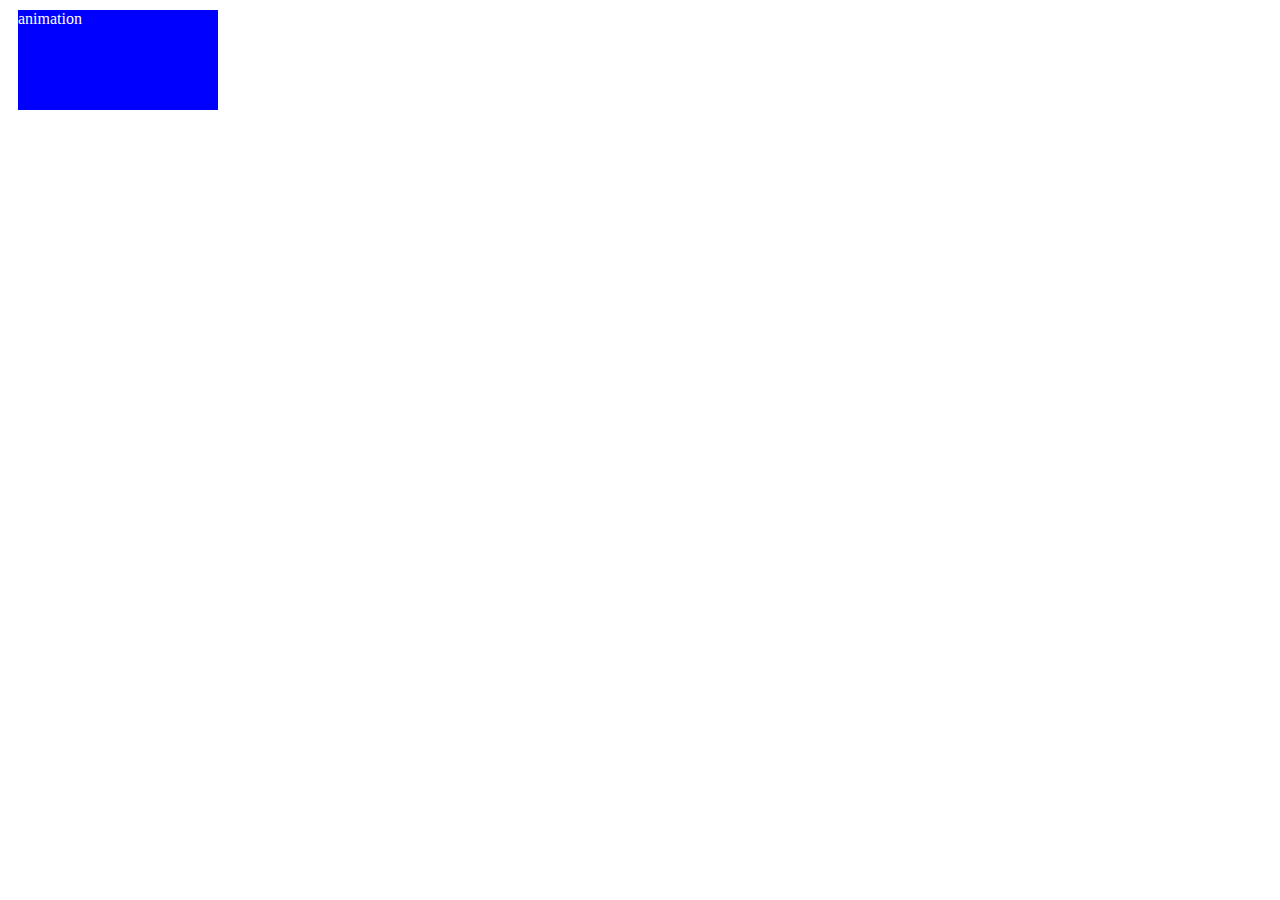
<file: index.html>
<!DOCTYPE html>
<html lang="en">
  <head>
    <meta charset="UTF-8" />
    <meta http-equiv="X-UA-Compatible" content="IE=edge" />
    <meta name="viewport" content="width=device-width, initial-scale=1.0" />
    <title>CSS Tutorial</title>

    <link rel="stylesheet" href="./css/style.css" />
  </head>
  <body>
    <div class="animation">animation</div>
  </body>
</html>
</file>
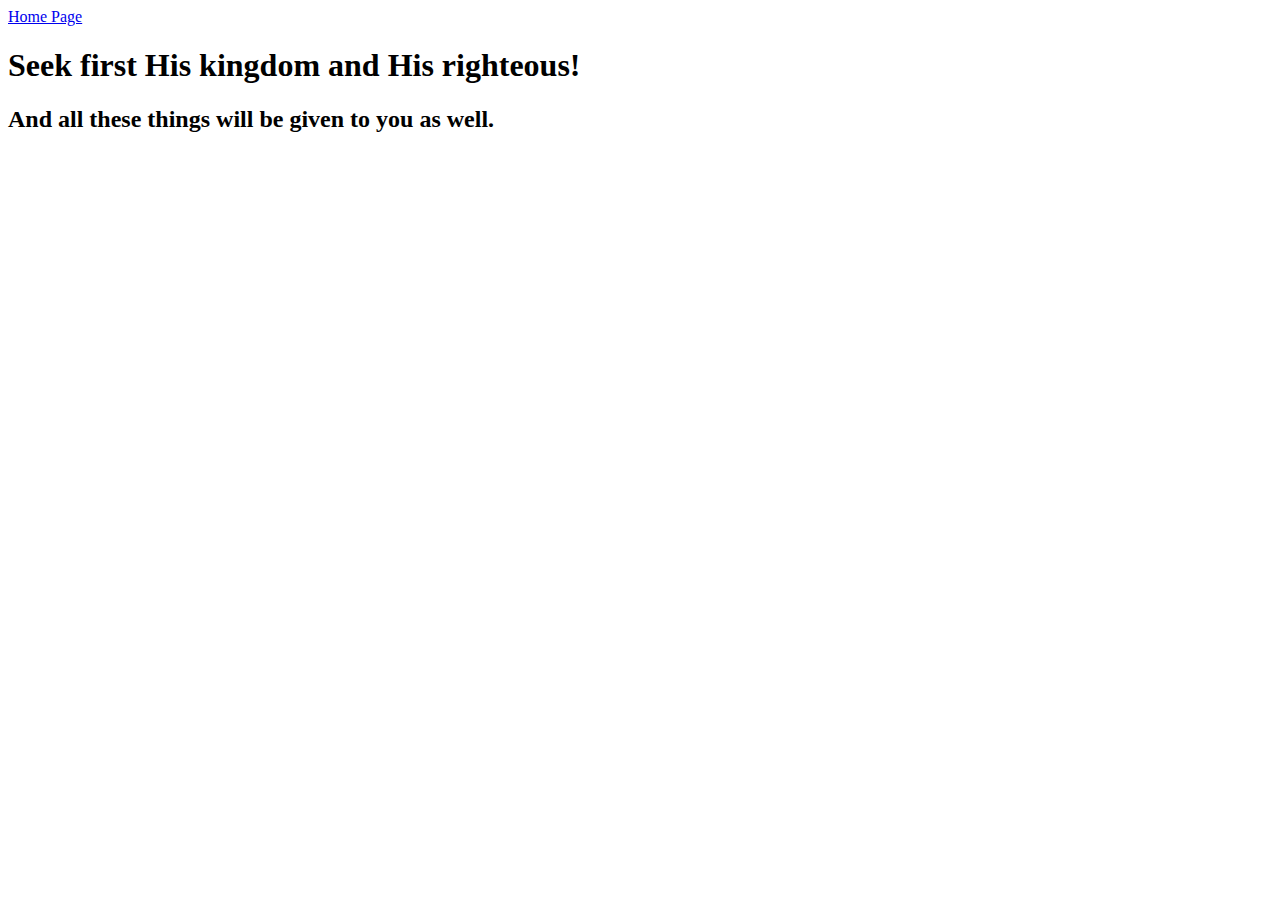
<file: about.html>
<!DOCTYPE html>
<html lang="en">
  <head>
    <meta charset="UTF-8" />
    <meta http-equiv="X-UA-Compatible" content="IE=edge" />
    <meta name="viewport" content="width=device-width, initial-scale=1.0" />
    <title>About</title>
    <link rel="stylesheet" href="./css/style.css" />
  </head>
  <body>
    <a href="index.html">Home Page</a>
    <h1>Seek first His kingdom and His righteous!</h1>
    <h2>And all these things will be given to you as well.</h2>
  </body>
</html>
</file>
<file: css/style.css>
/* 
  animation-fill-mode: what values are applied by  the animation outside the time it is executing
*/

div {
  width: 200px;
  height: 100px;
  color: white;
  margin: 10px;
}

.animation {
  background: blue;
  animation: move 5s 2;
  animation-fill-mode: forwards;
}

@keyframes move {
  0% {
    opacity: 0;
  }

  25% {
    transform: translateX(200px);
    opacity: 0.25;
  }

  50% {
    transform: translateX(-100px);
    opacity: 1;
  }

  100% {
    transform: translateX(20px);
    opacity: 0.5;
  }
}
</file>
